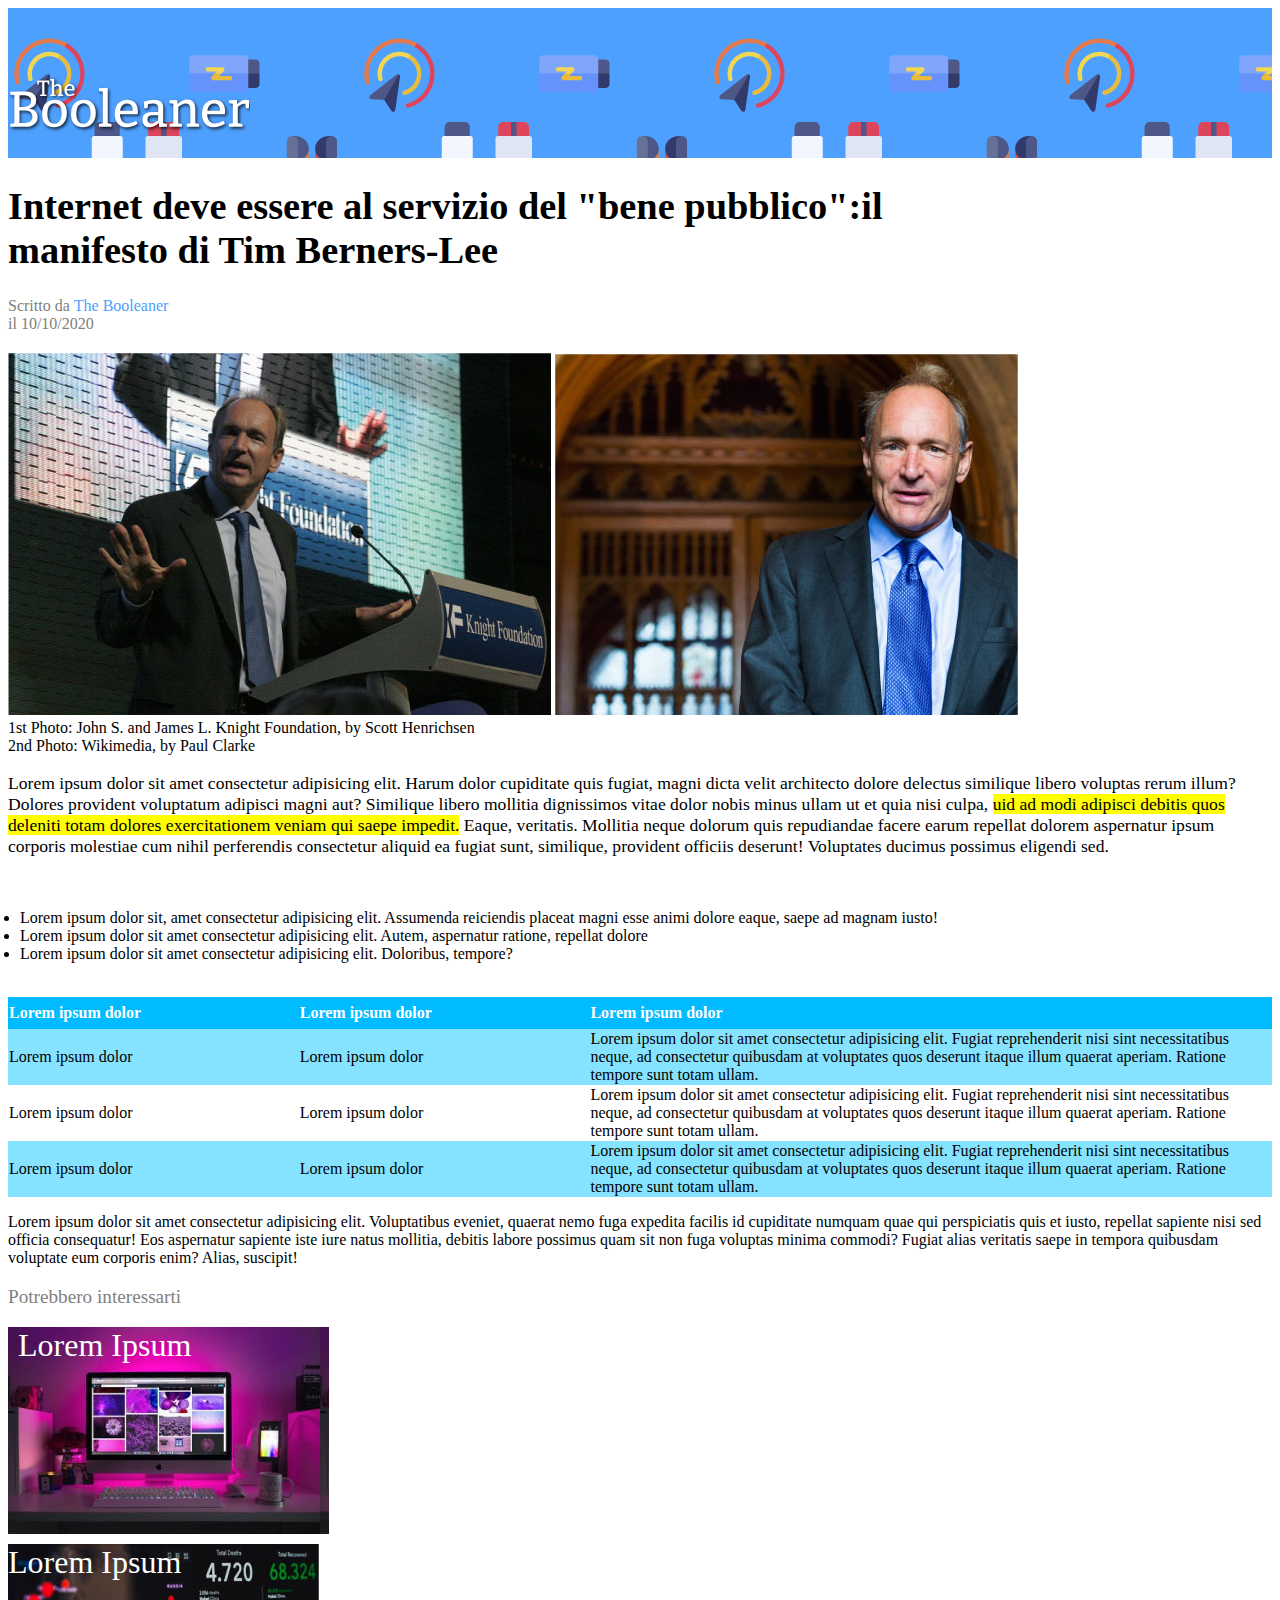
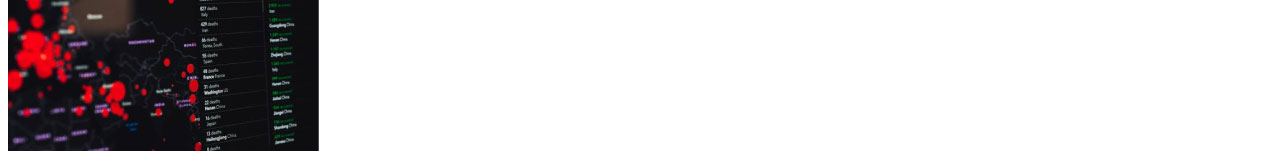
<file: index.html>
<!DOCTYPE html>
<html lang="it">
<head>
    <meta charset="UTF-8">
    <meta http-equiv="X-UA-Compatible" content="IE=edge">
    <meta name="viewport" content="width=device-width, initial-scale=1.0">
    <title>The Booleaners</title>

    <link rel="stylesheet" href="./css/style.css">
</head>
<body>

    <!-- Created Header Section -->
    <header> 
        <div>
            <img class="main-logo" src="./img/logo.svg" alt="main-logo"> 
        </div>
    </header>
    <!-- Inserted main section-title -->
    <main>
        <section>
        <h1 class="main-title"> 
            Internet deve essere al servizio del "bene pubblico":il <br> manifesto di Tim Berners-Lee
        </h1>
        <span class="grey-titles">Scritto da </span>
        <span id="booleaners">The Booleaner </span>
        <br>
        <span class="grey-titles">il 10/10/2020</span>
        </section>

        <!-- CREATED IMAGES SECTION -->

        <div class="images-of-tim">
        <img src="./img/tim-1.jpg" alt="tim-1">
        <img src="./img/tim-2.jpg" alt="tim-2">
        <br>
        <span class="picture-infos">1st Photo: John S. and James L. Knight Foundation, by Scott Henrichsen</span>
        <br>
        <span class="picture-infos">2nd Photo: Wikimedia, by Paul Clarke</span>
        </div>

        <!-- CREATED SECTION WITH PARAGRAPH AND HIGHTLIGHTED-TEXT -->
        <section>
            <p class="lorem-bold">
                Lorem ipsum dolor sit amet consectetur adipisicing elit. Harum dolor cupiditate quis fugiat, magni dicta velit architecto dolore delectus similique libero voluptas rerum illum? Dolores provident voluptatum adipisci magni aut?
                Similique libero mollitia dignissimos vitae dolor nobis minus ullam ut et quia nisi culpa, <span class="highlighted-text">uid ad modi adipisci debitis quos deleniti totam dolores exercitationem veniam qui saepe impedit.</span> Eaque, veritatis.
                Mollitia neque dolorum quis repudiandae facere earum repellat dolorem aspernatur ipsum corporis molestiae cum nihil perferendis consectetur aliquid ea fugiat sunt, similique, provident officiis deserunt! Voluptates ducimus possimus eligendi sed.
            </p>
        </section>
        <br>
        <!-- CREATED UNORDERED LIST -->
        <section>
            <ul class="unorderedlist">
                <li>Lorem ipsum dolor sit, amet consectetur adipisicing elit. Assumenda reiciendis 
                    placeat magni esse animi dolore eaque, saepe ad magnam iusto!</li>
                <li>Lorem ipsum dolor sit amet consectetur adipisicing elit. Autem, aspernatur ratione, 
                    repellat dolore</li>
                <li>Lorem ipsum dolor sit amet consectetur adipisicing elit. Doloribus, tempore?</li>    
            </ul>
        </section>
        <br>

        <!-- CREATED TABLE -->
        <section>
            <table>
                <thead>
                    <tr id="tr_head">
                        <th class="column_1">
                            Lorem ipsum dolor
                        </th>
                        <th class="column_2">
                        Lorem ipsum dolor
                        </th>
                        <th class="column_3">
                        Lorem ipsum dolor
                        </th>
                    </tr>
                </thead>

                <tbody>
                    <tr class="colored_row">
                        <td>
                            Lorem ipsum dolor
                        </td>
                        <td>
                            Lorem ipsum dolor
                        </td>
                        <td>
                            Lorem ipsum dolor sit amet consectetur adipisicing elit. Fugiat reprehenderit nisi sint necessitatibus neque, ad consectetur quibusdam at voluptates quos deserunt itaque illum quaerat aperiam. Ratione tempore sunt totam ullam.
                        </td>
                    </tr>

                    <tr>
                        <td>
                            Lorem ipsum dolor
                        </td>
                        <td>
                            Lorem ipsum dolor
                        </td>
                        <td>
                            Lorem ipsum dolor sit amet consectetur adipisicing elit. Fugiat reprehenderit nisi sint necessitatibus neque, ad consectetur quibusdam at voluptates quos deserunt itaque illum quaerat aperiam. Ratione tempore sunt totam ullam.
                        </td>
                    </tr>

                    <tr class="colored_row">
                        <td>
                            Lorem ipsum dolor
                        </td>
                        <td>
                            Lorem ipsum dolor
                        </td>
                        <td>
                            Lorem ipsum dolor sit amet consectetur adipisicing elit. Fugiat reprehenderit nisi sint necessitatibus neque, ad consectetur quibusdam at voluptates quos deserunt itaque illum quaerat aperiam. Ratione tempore sunt totam ullam.
                        </td>
                    </tr>
                </tbody>
            </table>
        </section>
        
        <!-- NEW PARAGRAPHER UNDER TABLE -->

        <section>
            <p>Lorem ipsum dolor sit amet consectetur adipisicing elit. Voluptatibus eveniet, quaerat nemo fuga expedita facilis id cupiditate numquam quae qui perspiciatis quis et iusto, repellat sapiente nisi sed officia consequatur!
            Eos aspernatur sapiente iste iure natus mollitia, debitis labore possimus quam sit non fuga voluptas minima commodi?
            Fugiat alias veritatis saepe in tempora quibusdam voluptate eum corporis enim? Alias, suscipit!</p>
        </section>

    </main>
    <!-- IMPLEMENTED FOOTER WITH INTERESTING LINKS WITH IMAGES  -->
    <footer>
        <p id="interesting-links">Potrebbero interessarti </p>
        <div id="monitor-pink">
            Lorem Ipsum
        </div>

        <div id="graph">
            Lorem Ipsum
        </div>

    </footer>
    
</body>
</html>
</file>
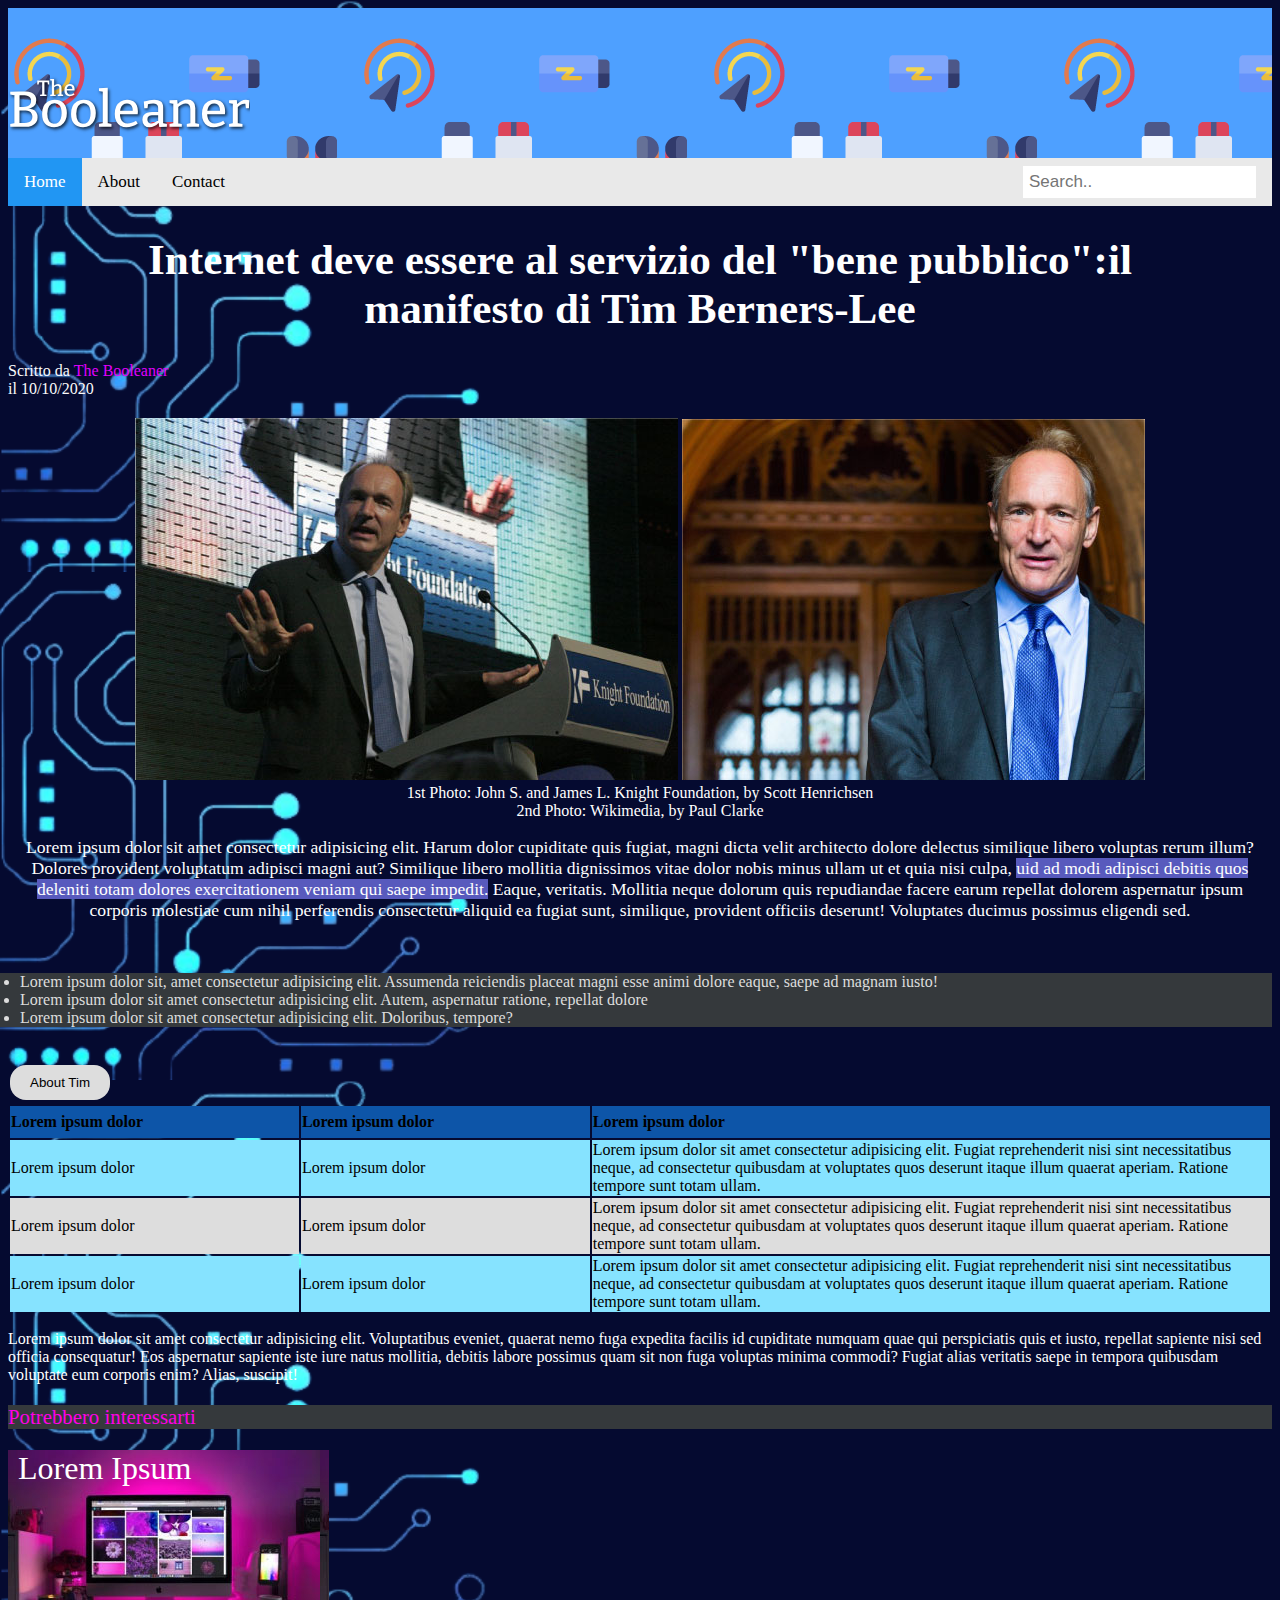
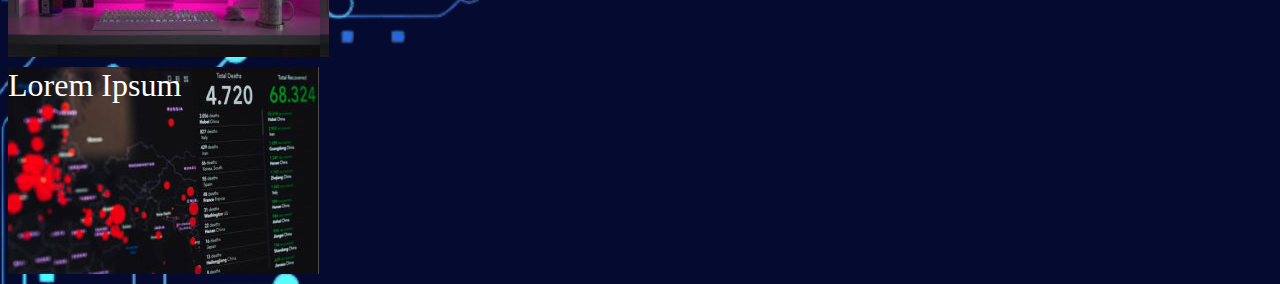
<file: bonus/index.html>
<!DOCTYPE html>
<html lang="it">
<head>
    <meta charset="UTF-8">
    <meta http-equiv="X-UA-Compatible" content="IE=edge">
    <meta name="viewport" content="width=device-width, initial-scale=1.0">
    <title>The Booleaners 2.0</title>

    <link rel="stylesheet" href="./css/customised.css">
</head>
<body>

    <!-- Created Header Section -->
    <header> 
        <div>
            <img class="main-logo" src="./img/logo.svg" alt="main-logo"> 
        </div>
    </header>
<!--  -->
    <div class="topnav">
        <a class="active" href="#home">Home</a>
        <a href="#about">About</a>
        <a href="#contact">Contact</a>
        <input type="text" placeholder="Search..">
    </div>

    <!-- Inserted main section-title -->
    <main>
        <section>
        <h1 class="main-title"> 
            Internet deve essere al servizio del "bene pubblico":il <br> manifesto di Tim Berners-Lee
        </h1>
        <span class="grey-titles">Scritto da </span>
        <span id="booleaners">The Booleaner </span>
        <br>
        <span class="grey-titles">il 10/10/2020</span>
        </section>

        <!-- CREATED IMAGES SECTION -->

        <div class="images-of-tim">
        <img src="./img/tim-1.jpg" alt="tim-1">
        <img src="./img/tim-2.jpg" alt="tim-2">
        <br>
        <span class="picture-infos">1st Photo: John S. and James L. Knight Foundation, by Scott Henrichsen</span>
        <br>
        <span class="picture-infos">2nd Photo: Wikimedia, by Paul Clarke</span>
        </div>

        <!-- CREATED SECTION WITH PARAGRAPH AND HIGHTLIGHTED-TEXT -->
        <section>
            <p class="lorem-bold">
                Lorem ipsum dolor sit amet consectetur adipisicing elit. Harum dolor cupiditate quis fugiat, magni dicta velit architecto dolore delectus similique libero voluptas rerum illum? Dolores provident voluptatum adipisci magni aut?
                Similique libero mollitia dignissimos vitae dolor nobis minus ullam ut et quia nisi culpa, <span class="highlighted-text">uid ad modi adipisci debitis quos deleniti totam dolores exercitationem veniam qui saepe impedit.</span> Eaque, veritatis.
                Mollitia neque dolorum quis repudiandae facere earum repellat dolorem aspernatur ipsum corporis molestiae cum nihil perferendis consectetur aliquid ea fugiat sunt, similique, provident officiis deserunt! Voluptates ducimus possimus eligendi sed.
            </p>
        </section>
        <br>
        <!-- CREATED UNORDERED LIST -->
        <section>
            <ul class="unorderedlist">
                <li>Lorem ipsum dolor sit, amet consectetur adipisicing elit. Assumenda reiciendis 
                    placeat magni esse animi dolore eaque, saepe ad magnam iusto!</li>
                <li>Lorem ipsum dolor sit amet consectetur adipisicing elit. Autem, aspernatur ratione, 
                    repellat dolore</li>
                <li>Lorem ipsum dolor sit amet consectetur adipisicing elit. Doloribus, tempore?</li>    
            </ul>
        </section>
        <br>


        <!-- BUTTONS FOR INFO -->
        <button class="button">About Tim</button>
        

        <!-- CREATED TABLE -->
        <section>
            <table>
                <thead>
                    <tr id="tr_head">
                        <th class="column_1">
                            Lorem ipsum dolor
                        </th>
                        <th class="column_2">
                        Lorem ipsum dolor
                        </th>
                        <th class="column_3">
                        Lorem ipsum dolor
                        </th>
                    </tr>
                </thead>

                <tbody>
                    <tr class="colored_row">
                        <td>
                            Lorem ipsum dolor
                        </td>
                        <td>
                            Lorem ipsum dolor
                        </td>
                        <td>
                            Lorem ipsum dolor sit amet consectetur adipisicing elit. Fugiat reprehenderit nisi sint necessitatibus neque, ad consectetur quibusdam at voluptates quos deserunt itaque illum quaerat aperiam. Ratione tempore sunt totam ullam.
                        </td>
                    </tr>

                    <tr class="colored_row-in-white">
                        <td>
                            Lorem ipsum dolor
                        </td>
                        <td>
                            Lorem ipsum dolor
                        </td>
                        <td>
                            Lorem ipsum dolor sit amet consectetur adipisicing elit. Fugiat reprehenderit nisi sint necessitatibus neque, ad consectetur quibusdam at voluptates quos deserunt itaque illum quaerat aperiam. Ratione tempore sunt totam ullam.
                        </td>
                    </tr>

                    <tr class="colored_row">
                        <td>
                            Lorem ipsum dolor
                        </td>
                        <td>
                            Lorem ipsum dolor
                        </td>
                        <td>
                            Lorem ipsum dolor sit amet consectetur adipisicing elit. Fugiat reprehenderit nisi sint necessitatibus neque, ad consectetur quibusdam at voluptates quos deserunt itaque illum quaerat aperiam. Ratione tempore sunt totam ullam.
                        </td>
                    </tr>
                </tbody>
            </table>
        </section>
        
        <!-- NEW PARAGRAPHER UNDER TABLE -->

        <section>
            <p id="paragraph-u-table">Lorem ipsum dolor sit amet consectetur adipisicing elit. Voluptatibus eveniet, quaerat nemo fuga expedita facilis id cupiditate numquam quae qui perspiciatis quis et iusto, repellat sapiente nisi sed officia consequatur!
            Eos aspernatur sapiente iste iure natus mollitia, debitis labore possimus quam sit non fuga voluptas minima commodi?
            Fugiat alias veritatis saepe in tempora quibusdam voluptate eum corporis enim? Alias, suscipit!</p>
        </section>

    </main>
    <!-- IMPLEMENTED FOOTER WITH INTERESTING LINKS WITH IMAGES  -->
    <footer>
    
        <p id="interesting-links">Potrebbero interessarti </p>
        <div id="monitor-pink">
            Lorem Ipsum
        </div>

        <div id="graph">
            Lorem Ipsum
        </div>

        

    </footer>
    
</body>
</html>
</file>
<file: css/style.css>
header{
    background-color:#4EA0FF;
    background-image:url(../img/pattern.png) ;
    height: 150px;
    background-repeat: repeat-x;
    background-position: left top;
    text-align: left;
    
}
.main-logo{
    
    height: 200px;
    width: 242px;
    
}
.main-title{
    font-size: 2.4rem;
}

#booleaners{
    color: #4EA0FF;
}
    
.grey-titles{
    color: grey;
    font-size: 1rem;
}

.images-of-tim{
    padding-top: 20px;
    background-size: cover;
}

.lorem-bold{
    font-weight: 500;
    font-size: 1.1rem;
}
.highlighted-text{
    background-color: yellow;
}

.unorderedlist{
    margin-left: -28px;
}

#tr_head {
    background-color: rgb(0, 187, 255);
    color: white;
}

/* DELETED TABLE BORDER */

table{
    border-collapse: collapse;
}


.column_1, .column_2 {
    width: 23%;
    height: 30px;
}

.column_1, .column_2, .column_3 {
    text-align: left;
}

.colored_row {
    background-color: rgb(134, 227, 255);
    
}

#interesting-links{
    color: grey;
    font-size: 1.2rem;
}

#monitor-pink{
    background-image: url(../img/monitor.jpg);
    height: 207px;
    width: 311px;
    margin-bottom: 10px;
    padding-left: 10px;
    font-size: 2rem;
    color: white;
}

#graph{
    background-image: url(../img/graph.jpg);
    height: 207px;
    width: 311px;
    margin-bottom: 10px;
    font-size: 2rem;
    color: white;
}
</file>
<file: bonus/css/customised.css>
body{
    background-image:url(../img/pattern-background.jpg);
}
header{
    background-color:#4EA0FF;
    background-image:url(../img/pattern.png) ;
    height: 150px;
    background-repeat: repeat-x;
    background-position: left top;
    text-align: left;
    
}

/* Add a black background color to the top navigation bar */
.topnav {
    overflow: hidden;
    background-color: #e9e9e9;
}

.topnav a {
    float: left;
    display: block;
    color: black;
    text-align: center;
    padding: 14px 16px;
    text-decoration: none;
    font-size: 17px;
}

.topnav a:hover {
    background-color: #ddd;
    color: black;
}


/* Style the "active" element to highlight the current page */
.topnav a.active {
    background-color: #2196F3;
    color: white;
}



.topnav input[type=text] {
    float: right;
    padding: 6px;
    border: none;
    margin-top: 8px;
    margin-right: 16px;
    font-size: 17px;
}
/* CREATION SEARCH BAR/TEST */



.main-logo{
    
    height: 200px;
    width: 242px;
    
}
.main-title{
    font-size: 2.7rem;
    text-align: center;
    color: white;
}

#booleaners{
    color: #e100ff;
    
}
    
.grey-titles{
    color: rgb(251, 251, 251);
    font-size: 1rem;
    
    
}

.images-of-tim{
    padding-top: 20px;
    background-size:auto;
    text-align: center;
    display: block;
    width: 100%;
    height: auto;
}


.picture-infos{
    color: white;
}

.lorem-bold{
    font-weight: 500;
    font-size: 1.1rem;
    text-align: center;
    color: white;
}
.highlighted-text{
    background-color: rgb(88, 90, 189);
    color: white;
}

.button {
    background-color: #ddd;
    border: none;
    color: black;
    padding: 10px 20px;
    text-align: center;
    text-decoration: none;
    display: inline-block;
    margin: 4px 2px;
    cursor: pointer;
    border-radius: 16px;
}

.unorderedlist{
    margin-left: -28px;
    color: #ddd;
    background-color: #35393c;
    text-decoration:solid
}

#tr_head {
    background-color: rgb(13, 85, 168);
}

.column_1, .column_2 {
    width: 23%;
    height: 30px;
}

.column_1, .column_2, .column_3 {
    text-align: left;
}

.colored_row-in-white{
    background-color: #ddd;
}

.colored_row {
    background-color: rgb(134, 227, 255);
}

#paragraph-u-table{
    color: white;
}

#interesting-links{
    color: rgb(255, 0, 230);
    font-size: 1.3rem;
    background-color: #35393c;
    
}

#monitor-pink{
    background-image: url(../img/monitor.jpg);
    height: 207px;
    width: 311px;
    margin-bottom: 10px;
    padding-left: 10px;
    font-size: 2rem;
    color: white;
     
}

#graph{
    background-image: url(../img/graph.jpg);
    height: 207px;
    width: 311px;
    margin-bottom: 10px;
    font-size: 2rem;
    color: white;
}
</file>
